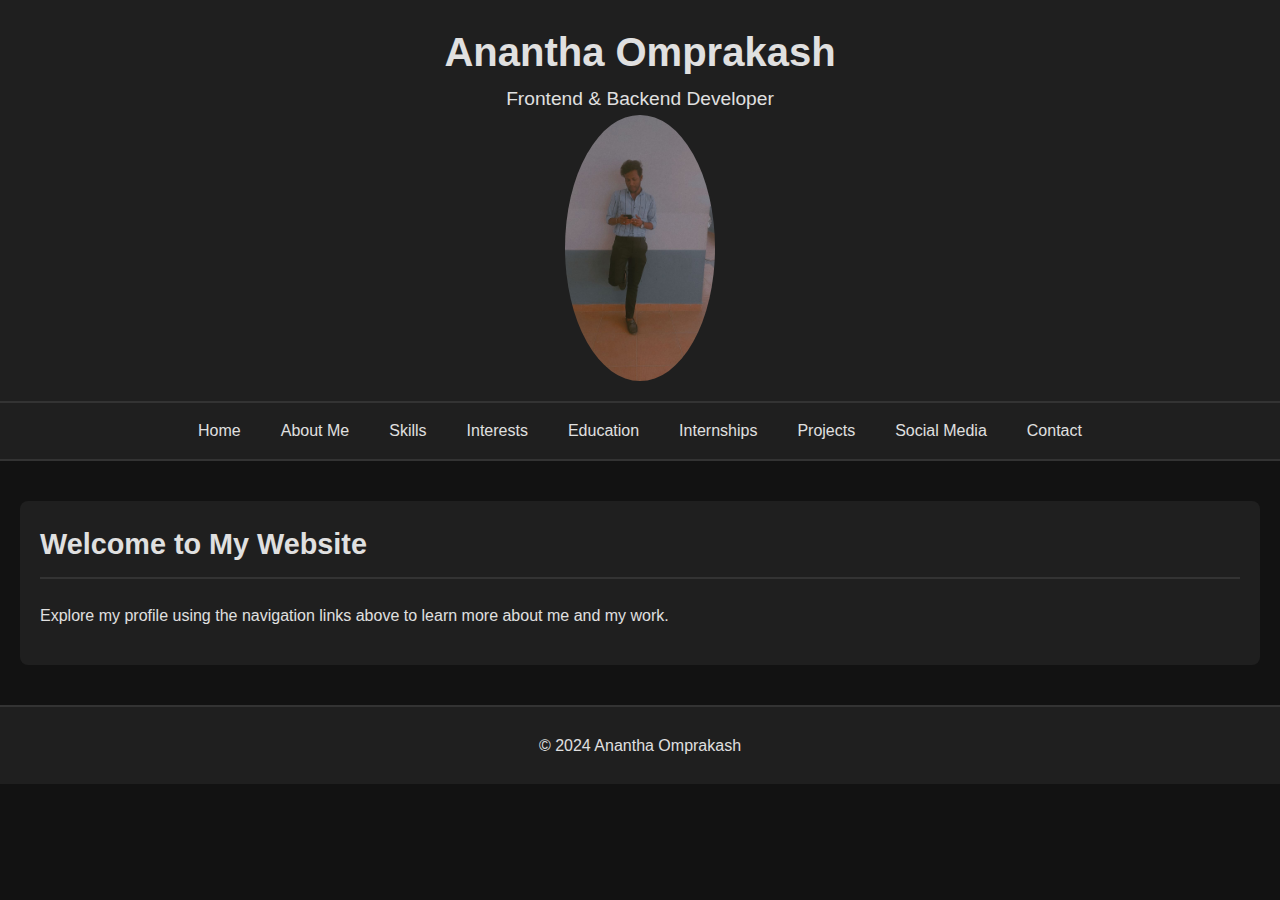
<file: index.html>
<!DOCTYPE html>
<html lang="en">
<head>
  <meta charset="UTF-8">
  <meta name="viewport" content="width=device-width, initial-scale=1.0">
  <title>Home - Anantha Omprakash</title>
  <link rel="stylesheet" href="styles.css">
</head>
<body>
  <header>
    <h1>Anantha Omprakash</h1>
    <p>Frontend & Backend Developer</p>
    <!-- Add Profile Image Here -->
    <img src="profile1.jpg" alt="Anantha Omprakash" class="profile-image">
  </header>
  <nav>
    <ul>
      <li><a href="index.html">Home</a></li>
      <li><a href="about.html">About Me</a></li>
      <li><a href="skills.html">Skills</a></li>
      <li><a href="interests.html">Interests</a></li>
      <li><a href="education.html">Education</a></li>
      <li><a href="internships.html">Internships</a></li>
      <li><a href="projects.html">Projects</a></li>
      <li><a href="social.html">Social Media</a></li>
      <li><a href="contact.html">Contact</a></li>
    </ul>
  </nav>
  <main>
    <section>
      <h2>Welcome to My Website</h2>
      <p>Explore my profile using the navigation links above to learn more about me and my work.</p>
    </section>
  </main>
  <footer>
    <p>&copy; 2024 Anantha Omprakash</p>
  </footer>
  <script src="script.js"></script>
</body>
</html>
</file>
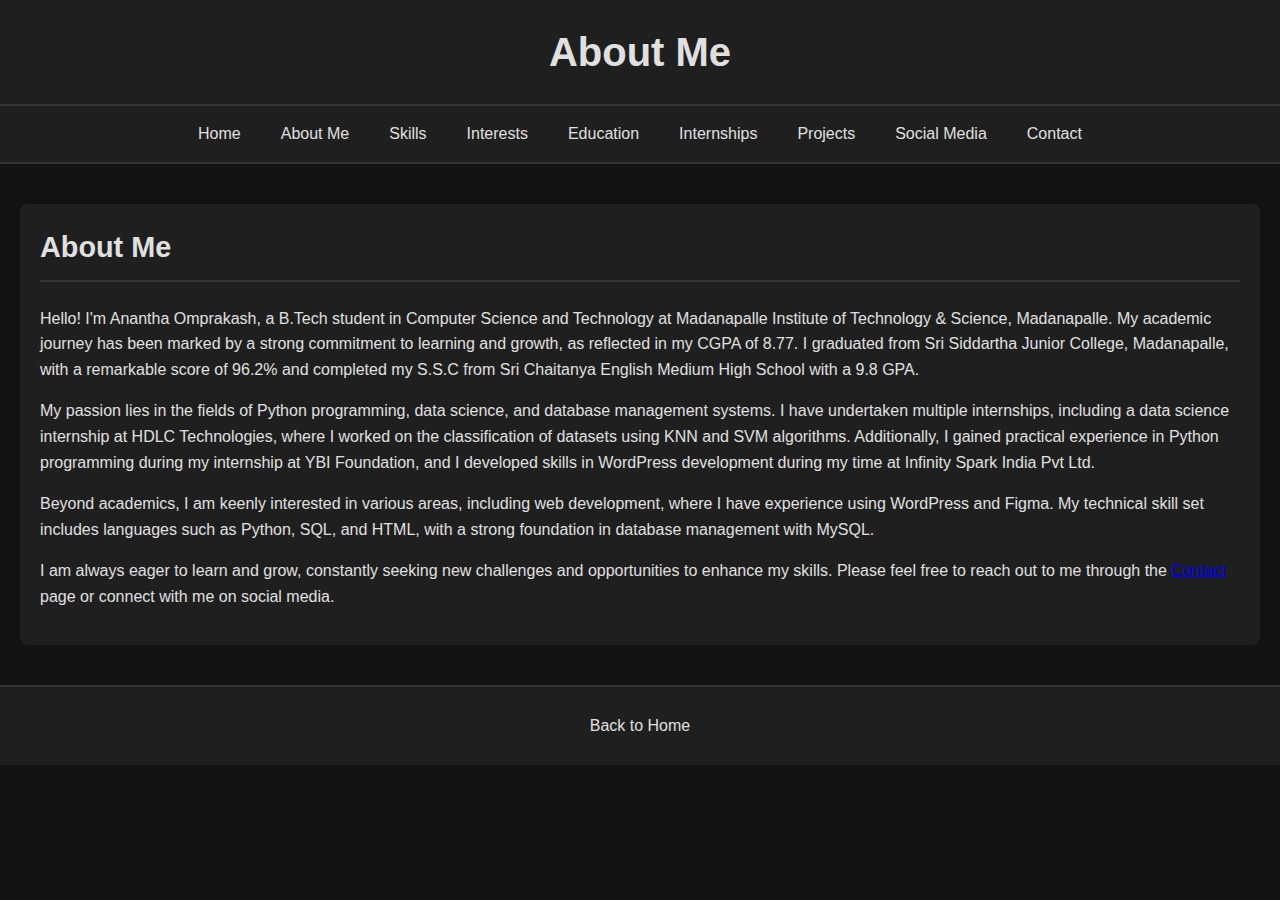
<file: about.html>
<!DOCTYPE html>
<html lang="en">
<head>
  <meta charset="UTF-8">
  <meta name="viewport" content="width=device-width, initial-scale=1.0">
  <title>About Me - Anantha Omprakash</title>
  <link rel="stylesheet" href="styles.css">
</head>
<body>
  <header>
    <h1>About Me</h1>
  </header>
  <nav>
    <ul>
      <li><a href="index.html">Home</a></li>
      <li><a href="about.html">About Me</a></li>
      <li><a href="skills.html">Skills</a></li>
      <li><a href="interests.html">Interests</a></li>
      <li><a href="education.html">Education</a></li>
      <li><a href="internships.html">Internships</a></li>
      <li><a href="projects.html">Projects</a></li>
      <li><a href="social.html">Social Media</a></li>
      <li><a href="contact.html">Contact</a></li>
    </ul>
  </nav>
  <main>
    <section>
      <h2>About Me</h2>
      <p>
        Hello! I'm Anantha Omprakash, a B.Tech student in Computer Science and Technology at Madanapalle Institute of Technology & Science, Madanapalle. My academic journey has been marked by a strong commitment to learning and growth, as reflected in my CGPA of 8.77. I graduated from Sri Siddartha Junior College, Madanapalle, with a remarkable score of 96.2% and completed my S.S.C from Sri Chaitanya English Medium High School with a 9.8 GPA.
      </p>
      <p>
        My passion lies in the fields of Python programming, data science, and database management systems. I have undertaken multiple internships, including a data science internship at HDLC Technologies, where I worked on the classification of datasets using KNN and SVM algorithms. Additionally, I gained practical experience in Python programming during my internship at YBI Foundation, and I developed skills in WordPress development during my time at Infinity Spark India Pvt Ltd.
      </p>
      <p>
        Beyond academics, I am keenly interested in various areas, including web development, where I have experience using WordPress and Figma. My technical skill set includes languages such as Python, SQL, and HTML, with a strong foundation in database management with MySQL.
      </p>
      <p>
        I am always eager to learn and grow, constantly seeking new challenges and opportunities to enhance my skills. Please feel free to reach out to me through the <a href="contact.html">Contact</a> page or connect with me on social media.
      </p>
    </section>
  </main>
  <footer>
    <p><a href="index.html">Back to Home</a></p>
  </footer>
  <script src="script.js"></script>
</body>
</html>
</file>
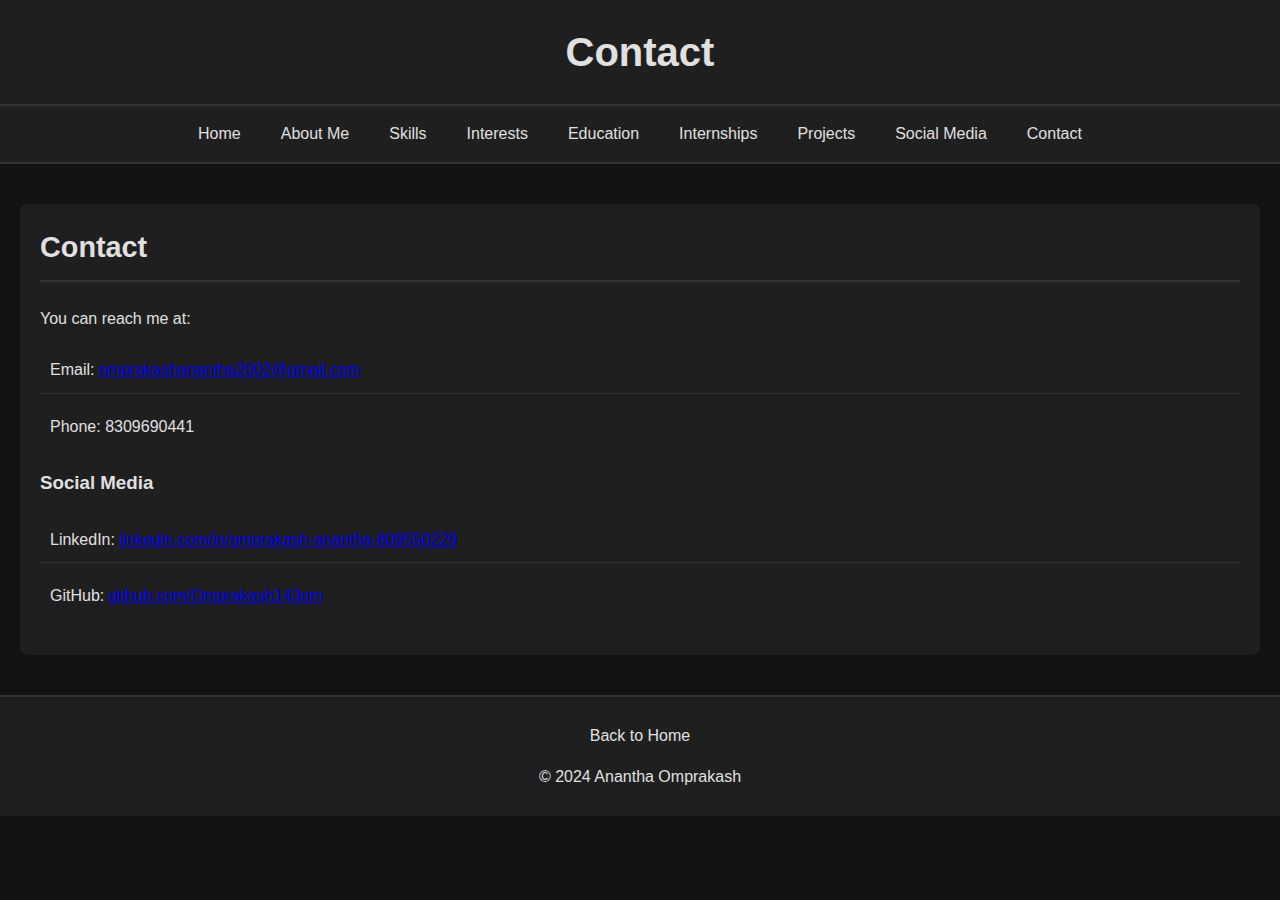
<file: contact.html>
<!DOCTYPE html>
<html lang="en">
<head>
  <meta charset="UTF-8">
  <meta name="viewport" content="width=device-width, initial-scale=1.0">
  <title>Contact - Anantha Omprakash</title>
  <link rel="stylesheet" href="styles.css">
</head>
<body>
  <header>
    <h1>Contact</h1>
  </header>
  <nav>
    <ul>
      <li><a href="index.html">Home</a></li>
      <li><a href="about.html">About Me</a></li>
      <li><a href="skills.html">Skills</a></li>
      <li><a href="interests.html">Interests</a></li>
      <li><a href="education.html">Education</a></li>
      <li><a href="internships.html">Internships</a></li>
      <li><a href="projects.html">Projects</a></li>
      <li><a href="social.html">Social Media</a></li>
      <li><a href="contact.html">Contact</a></li>
    </ul>
  </nav>
  <main>
    <section>
      <h2>Contact</h2>
      <p>You can reach me at:</p>
      <ul>
        <li>Email: <a href="mailto:omprakashanantha2002@gmail.com">omprakashanantha2002@gmail.com</a></li>
        <li>Phone: 8309690441</li>
      </ul>
      <h3>Social Media</h3>
      <ul>
        <li>LinkedIn: <a href="https://www.linkedin.com/in/omprakash-anantha-609550229" target="_blank">linkedin.com/in/omprakash-anantha-609550229</a></li>
        <li>GitHub: <a href="https://github.com/Omprakash143om" target="_blank">github.com/Omprakash143om</a></li>
      </ul>
    </section>
  </main>
  <footer>
    <p><a href="index.html">Back to Home</a></p>
    <p>&copy; 2024 Anantha Omprakash</p>
  </footer>
  <script src="script.js"></script>
</body>
</html>
</file>
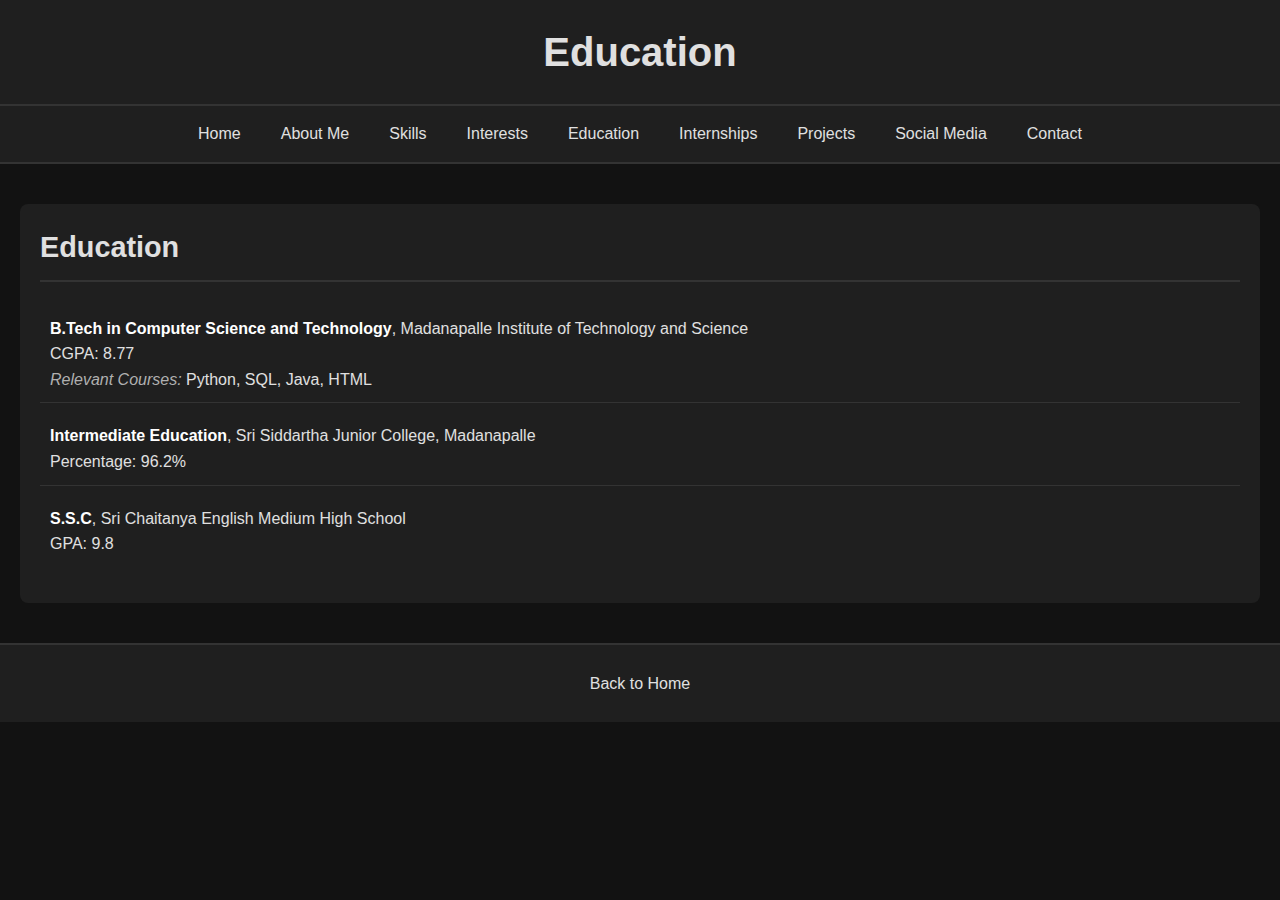
<file: education.html>
<!DOCTYPE html>
<html lang="en">
<head>
  <meta charset="UTF-8">
  <meta name="viewport" content="width=device-width, initial-scale=1.0">
  <title>Education - Anantha Omprakash</title>
  <link rel="stylesheet" href="styles.css">
</head>
<body>
  <header>
    <h1>Education</h1>
  </header>
  <nav>
    <ul>
      <li><a href="index.html">Home</a></li>
      <li><a href="about.html">About Me</a></li>
      <li><a href="skills.html">Skills</a></li>
      <li><a href="interests.html">Interests</a></li>
      <li><a href="education.html">Education</a></li>
      <li><a href="internships.html">Internships</a></li>
      <li><a href="projects.html">Projects</a></li>
      <li><a href="social.html">Social Media</a></li>
      <li><a href="contact.html">Contact</a></li>
    </ul>
  </nav>
  <main>
    <section>
      <h2>Education</h2>
      <ul>
        <li>
          <strong>B.Tech in Computer Science and Technology</strong>, Madanapalle Institute of Technology and Science<br>
          CGPA: 8.77<br>
          <em>Relevant Courses:</em> Python, SQL, Java, HTML
        </li>
        <li>
          <strong>Intermediate Education</strong>, Sri Siddartha Junior College, Madanapalle<br>
          Percentage: 96.2%
        </li>
        <li>
          <strong>S.S.C</strong>, Sri Chaitanya English Medium High School<br>
          GPA: 9.8
        </li>
      </ul>
    </section>
  </main>
  <footer>
    <p><a href="index.html">Back to Home</a></p>
  </footer>
  <script src="script.js"></script>
</body>
</html>
</file>
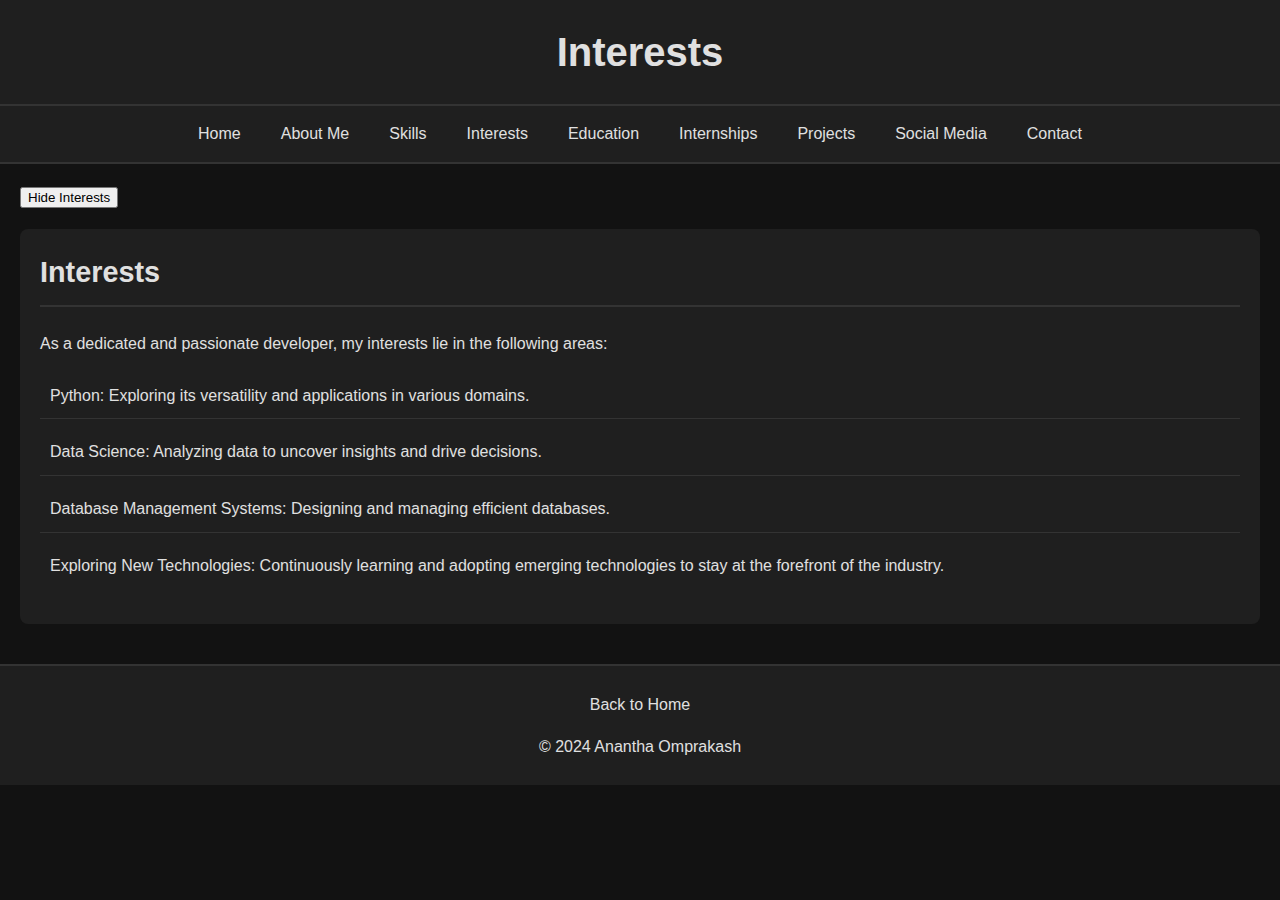
<file: interests.html>
<!DOCTYPE html>
<html lang="en">
<head>
  <meta charset="UTF-8">
  <meta name="viewport" content="width=device-width, initial-scale=1.0">
  <title>Interests - Anantha Omprakash</title>
  <link rel="stylesheet" href="styles.css">
</head>
<body>
  <header>
    <h1>Interests</h1>
  </header>
  <nav>
    <ul>
      <li><a href="index.html">Home</a></li>
      <li><a href="about.html">About Me</a></li>
      <li><a href="skills.html">Skills</a></li>
      <li><a href="interests.html">Interests</a></li>
      <li><a href="education.html">Education</a></li>
      <li><a href="internships.html">Internships</a></li>
      <li><a href="projects.html">Projects</a></li>
      <li><a href="social.html">Social Media</a></li>
      <li><a href="contact.html">Contact</a></li>
    </ul>
  </nav>
  <main>
    <section id="interests">
      <h2>Interests</h2>
      <p>As a dedicated and passionate developer, my interests lie in the following areas:</p>
      <ul>
        <li>Python: Exploring its versatility and applications in various domains.</li>
        <li>Data Science: Analyzing data to uncover insights and drive decisions.</li>
        <li>Database Management Systems: Designing and managing efficient databases.</li>
        <li>Exploring New Technologies: Continuously learning and adopting emerging technologies to stay at the forefront of the industry.</li>
      </ul>
    </section>
  </main>
  <footer>
    <p><a href="index.html">Back to Home</a></p>
    <p>&copy; 2024 Anantha Omprakash</p>
  </footer>
  <script src="script.js"></script>
</body>
</html>
</file>
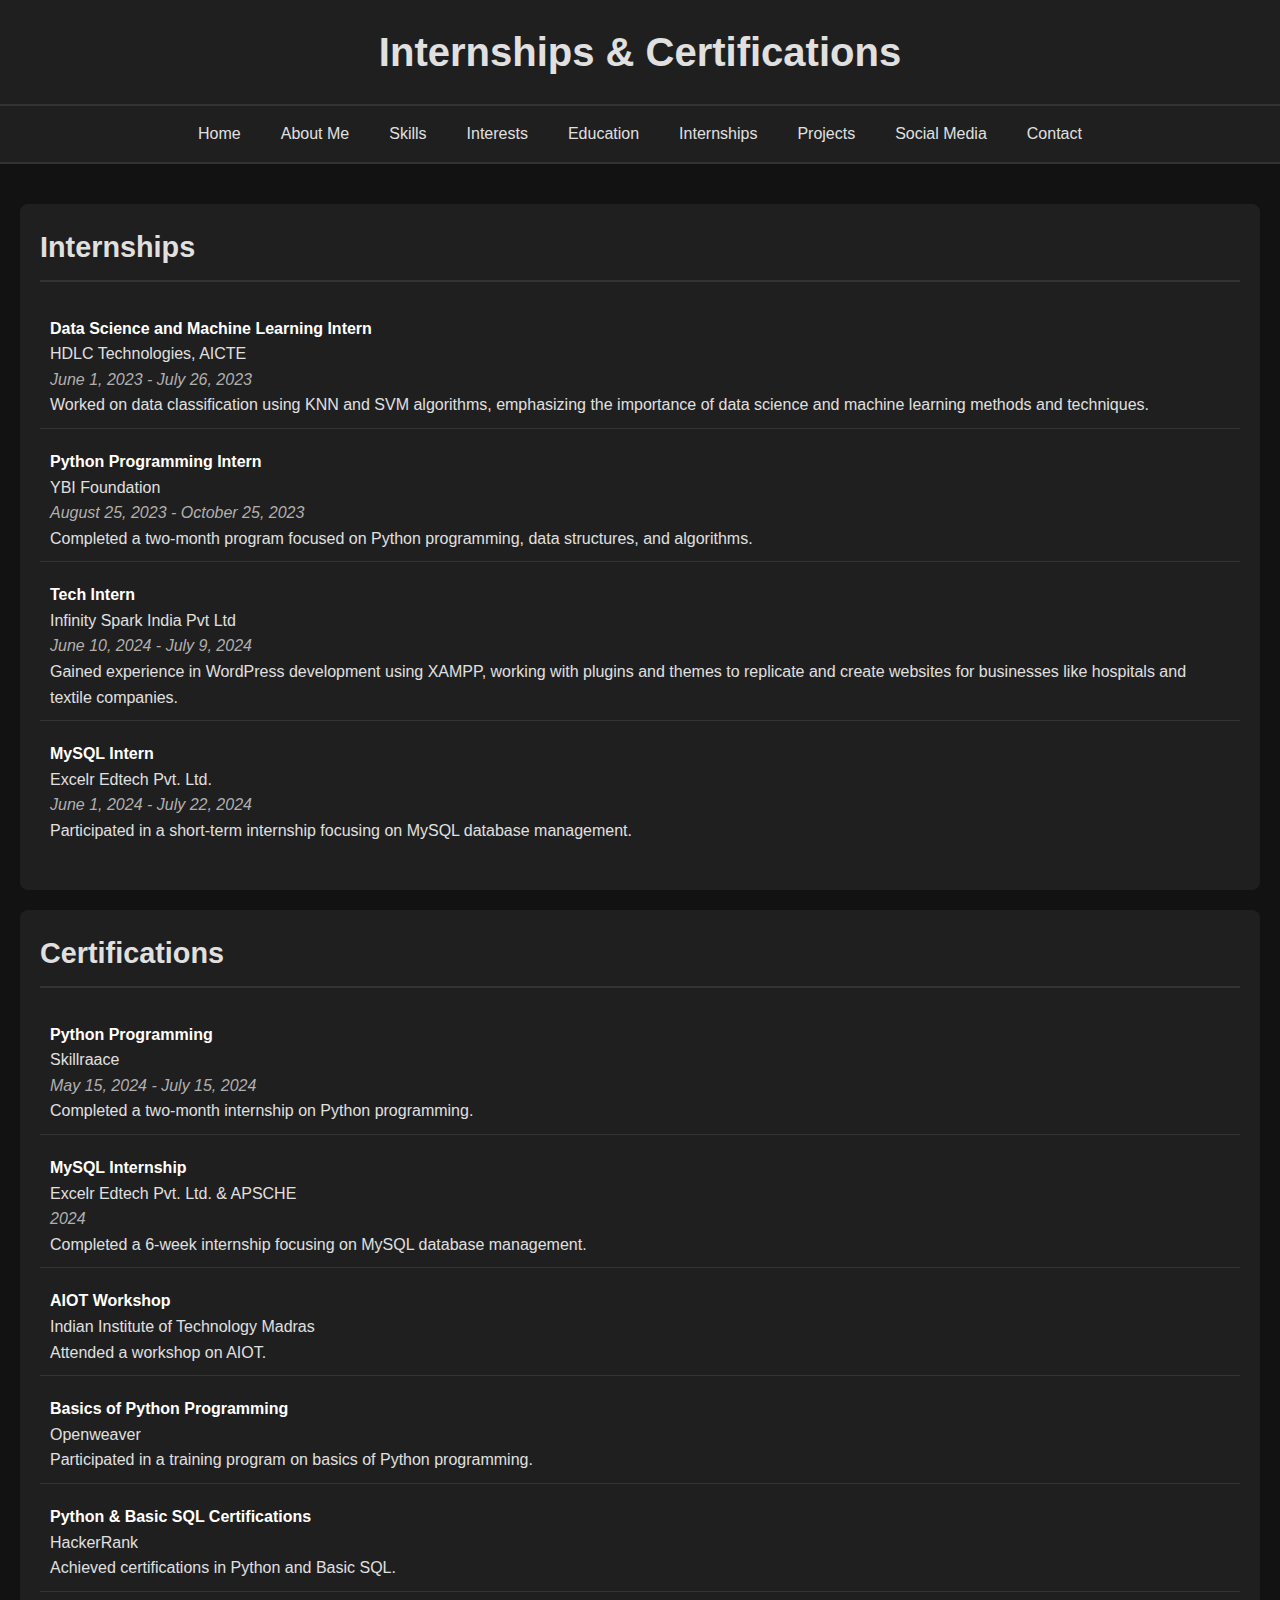
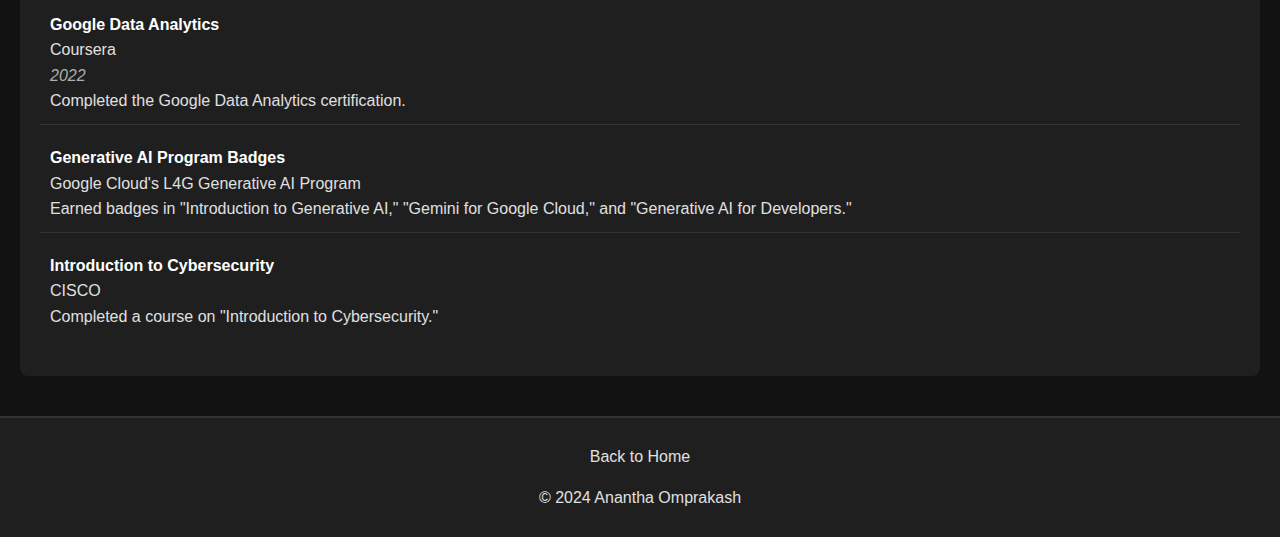
<file: internships.html>
<!DOCTYPE html>
<html lang="en">
<head>
  <meta charset="UTF-8">
  <meta name="viewport" content="width=device-width, initial-scale=1.0">
  <title>Internships & Certifications - Anantha Omprakash</title>
  <link rel="stylesheet" href="styles.css">
</head>
<body>
  <header>
    <h1>Internships & Certifications</h1>
  </header>
  <nav>
    <ul>
      <li><a href="index.html">Home</a></li>
      <li><a href="about.html">About Me</a></li>
      <li><a href="skills.html">Skills</a></li>
      <li><a href="interests.html">Interests</a></li>
      <li><a href="education.html">Education</a></li>
      <li><a href="internships.html">Internships</a></li>
      <li><a href="projects.html">Projects</a></li>
      <li><a href="social.html">Social Media</a></li>
      <li><a href="contact.html">Contact</a></li>
    </ul>
  </nav>
  <main>
    <section>
      <h2>Internships</h2>
      <ul>
        <li>
          <strong>Data Science and Machine Learning Intern</strong><br>
          HDLC Technologies, AICTE<br>
          <em>June 1, 2023 - July 26, 2023</em><br>
          Worked on data classification using KNN and SVM algorithms, emphasizing the importance of data science and machine learning methods and techniques.
        </li>
        <li>
          <strong>Python Programming Intern</strong><br>
          YBI Foundation<br>
          <em>August 25, 2023 - October 25, 2023</em><br>
          Completed a two-month program focused on Python programming, data structures, and algorithms.
        </li>
        <li>
          <strong>Tech Intern</strong><br>
          Infinity Spark India Pvt Ltd<br>
          <em>June 10, 2024 - July 9, 2024</em><br>
          Gained experience in WordPress development using XAMPP, working with plugins and themes to replicate and create websites for businesses like hospitals and textile companies.
        </li>
        <li>
          <strong>MySQL Intern</strong><br>
          Excelr Edtech Pvt. Ltd.<br>
          <em>June 1, 2024 - July 22, 2024</em><br>
          Participated in a short-term internship focusing on MySQL database management.
        </li>
      </ul>
    </section>

    <section>
      <h2>Certifications</h2>
      <ul>
        <li>
          <strong>Python Programming</strong><br>
          Skillraace<br>
          <em>May 15, 2024 - July 15, 2024</em><br>
          Completed a two-month internship on Python programming.
        </li>
        <li>
          <strong>MySQL Internship</strong><br>
          Excelr Edtech Pvt. Ltd. & APSCHE<br>
          <em>2024</em><br>
          Completed a 6-week internship focusing on MySQL database management.
        </li>
        <li>
          <strong>AIOT Workshop</strong><br>
          Indian Institute of Technology Madras<br>
          Attended a workshop on AIOT.
        </li>
        <li>
          <strong>Basics of Python Programming</strong><br>
          Openweaver<br>
          Participated in a training program on basics of Python programming.
        </li>
        <li>
          <strong>Python & Basic SQL Certifications</strong><br>
          HackerRank<br>
          Achieved certifications in Python and Basic SQL.
        </li>
        <li>
          <strong>Google Data Analytics</strong><br>
          Coursera<br>
          <em>2022</em><br>
          Completed the Google Data Analytics certification.
        </li>
        <li>
          <strong>Generative AI Program Badges</strong><br>
          Google Cloud's L4G Generative AI Program<br>
          Earned badges in "Introduction to Generative AI," "Gemini for Google Cloud," and "Generative AI for Developers."
        </li>
        <li>
          <strong>Introduction to Cybersecurity</strong><br>
          CISCO<br>
          Completed a course on "Introduction to Cybersecurity."
        </li>
      </ul>
    </section>
  </main>
  <footer>
    <p><a href="index.html">Back to Home</a></p>
    <p>&copy; 2024 Anantha Omprakash</p>
  </footer>
  <script src="script.js"></script>
</body>
</html>
</file>
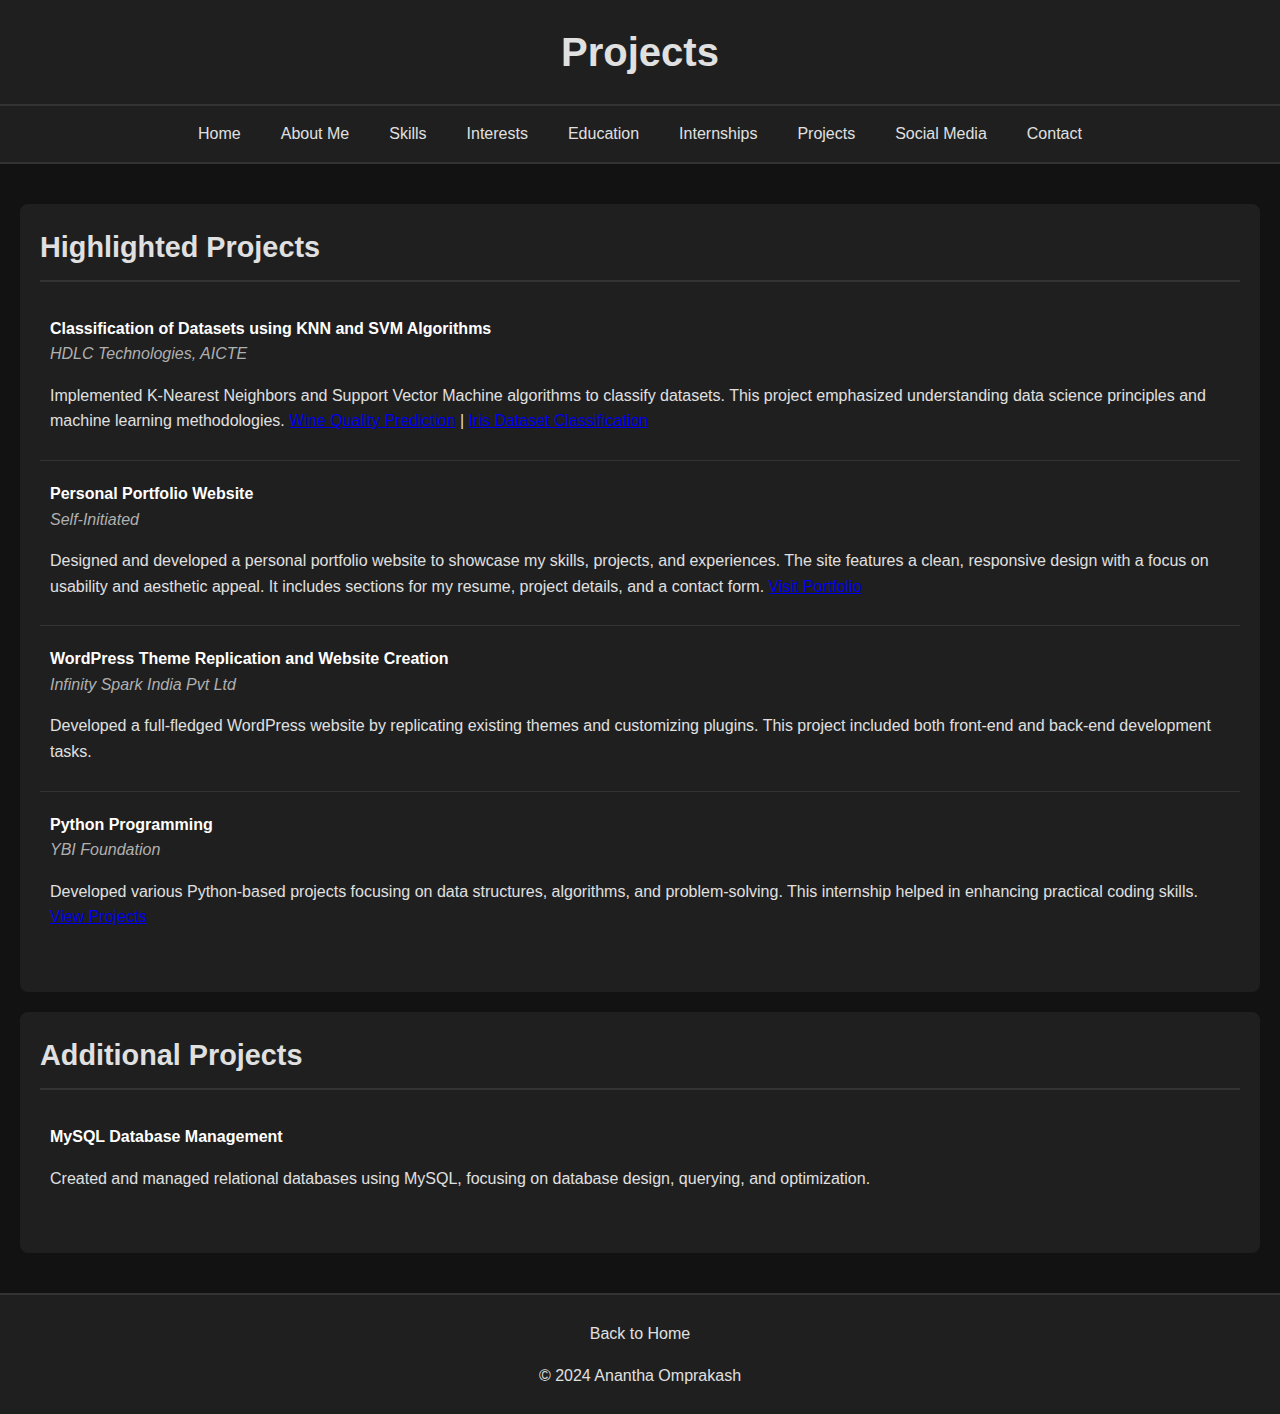
<file: projects.html>
<!DOCTYPE html>
<html lang="en">
<head>
  <meta charset="UTF-8">
  <meta name="viewport" content="width=device-width, initial-scale=1.0">
  <title>Projects - Anantha Omprakash</title>
  <link rel="stylesheet" href="styles.css">
</head>
<body>
  <header>
    <h1>Projects</h1>
  </header>
  <nav>
    <ul>
      <li><a href="index.html">Home</a></li>
      <li><a href="about.html">About Me</a></li>
      <li><a href="skills.html">Skills</a></li>
      <li><a href="interests.html">Interests</a></li>
      <li><a href="education.html">Education</a></li>
      <li><a href="internships.html">Internships</a></li>
      <li><a href="projects.html">Projects</a></li>
      <li><a href="social.html">Social Media</a></li>
      <li><a href="contact.html">Contact</a></li>
    </ul>
  </nav>
  <main>
    <section>
      <h2>Highlighted Projects</h2>
      <ul>
        <li>
          <strong>Classification of Datasets using KNN and SVM Algorithms</strong><br>
          <em>HDLC Technologies, AICTE</em><br>
          <p>Implemented K-Nearest Neighbors and Support Vector Machine algorithms to classify datasets. This project emphasized understanding data science principles and machine learning methodologies. <a href="https://github.com/Omprakash143om/WINE-QUALITY-PREDICTION-USING-SVM/blob/PROGRAMS/WINE%20QUALITY%20PREDICTION.ipynb" target="_blank">Wine Quality Prediction</a> | <a href="https://github.com/Omprakash143om/IRIS-DATASET-CLASSIFICATION/blob/PROGRAMS/IRIS%20CLASSIFICATION.ipynb" target="_blank">Iris Dataset Classification</a></p>
        </li>
        <li>
          <strong>Personal Portfolio Website</strong><br>
          <em>Self-Initiated</em><br>
          <p>Designed and developed a personal portfolio website to showcase my skills, projects, and experiences. The site features a clean, responsive design with a focus on usability and aesthetic appeal. It includes sections for my resume, project details, and a contact form. <a href="https://omprakash143om.github.io/-MY-PORTFOLIO/" target="_blank">Visit Portfolio</a></p>
        </li>
        <li>
          <strong>WordPress Theme Replication and Website Creation</strong><br>
          <em>Infinity Spark India Pvt Ltd</em><br>
          <p>Developed a full-fledged WordPress website by replicating existing themes and customizing plugins. This project included both front-end and back-end development tasks.</p>
        </li>
        <li>
          <strong>Python Programming</strong><br>
          <em>YBI Foundation</em><br>
          <p>Developed various Python-based projects focusing on data structures, algorithms, and problem-solving. This internship helped in enhancing practical coding skills. <a href="https://github.com/Omprakash143om/COADING-PRACTISE" target="_blank">View Projects</a></p>
        </li>
      </ul>
    </section>

    <section>
      <h2>Additional Projects</h2>
      <ul>
        <li>
          <strong>MySQL Database Management</strong><br>
          <p>Created and managed relational databases using MySQL, focusing on database design, querying, and optimization.</p>
        </li>
      </ul>
    </section>
  </main>
  <footer>
    <p><a href="index.html">Back to Home</a></p>
    <p>&copy; 2024 Anantha Omprakash</p>
  </footer>
  <script src="script.js"></script>
</body>
</html>
</file>
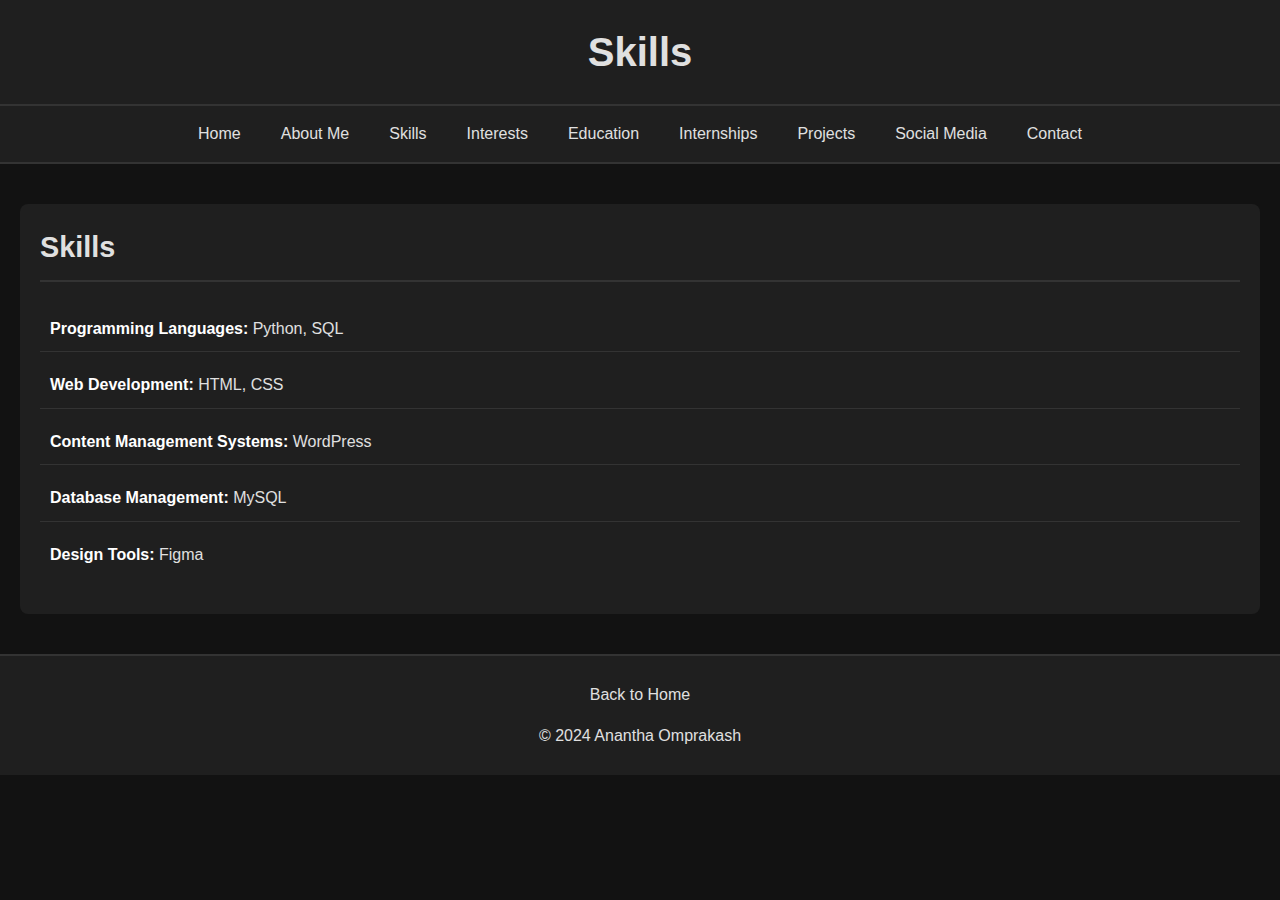
<file: skills.html>
<!DOCTYPE html>
<html lang="en">
<head>
  <meta charset="UTF-8">
  <meta name="viewport" content="width=device-width, initial-scale=1.0">
  <title>Skills - Anantha Omprakash</title>
  <link rel="stylesheet" href="styles.css">
</head>
<body>
  <header>
    <h1>Skills</h1>
  </header>
  <nav>
    <ul>
      <li><a href="index.html">Home</a></li>
      <li><a href="about.html">About Me</a></li>
      <li><a href="skills.html">Skills</a></li>
      <li><a href="interests.html">Interests</a></li>
      <li><a href="education.html">Education</a></li>
      <li><a href="internships.html">Internships</a></li>
      <li><a href="projects.html">Projects</a></li>
      <li><a href="social.html">Social Media</a></li>
      <li><a href="contact.html">Contact</a></li>
    </ul>
  </nav>
  <main>
    <section>
      <h2>Skills</h2>
      <ul>
        <li><strong>Programming Languages:</strong> Python, SQL</li>
        <li><strong>Web Development:</strong> HTML, CSS </li>
        <li><strong>Content Management Systems:</strong> WordPress </li>
        <li><strong>Database Management:</strong> MySQL</li>
         <li><strong>Design Tools:</strong> Figma</li>
      </ul>
    </section>
  </main>
  <footer>
    <p><a href="index.html">Back to Home</a></p>
    <p>&copy; 2024 Anantha Omprakash</p>
  </footer>
  <script src="script.js"></script>
</body>
</html>
</file>
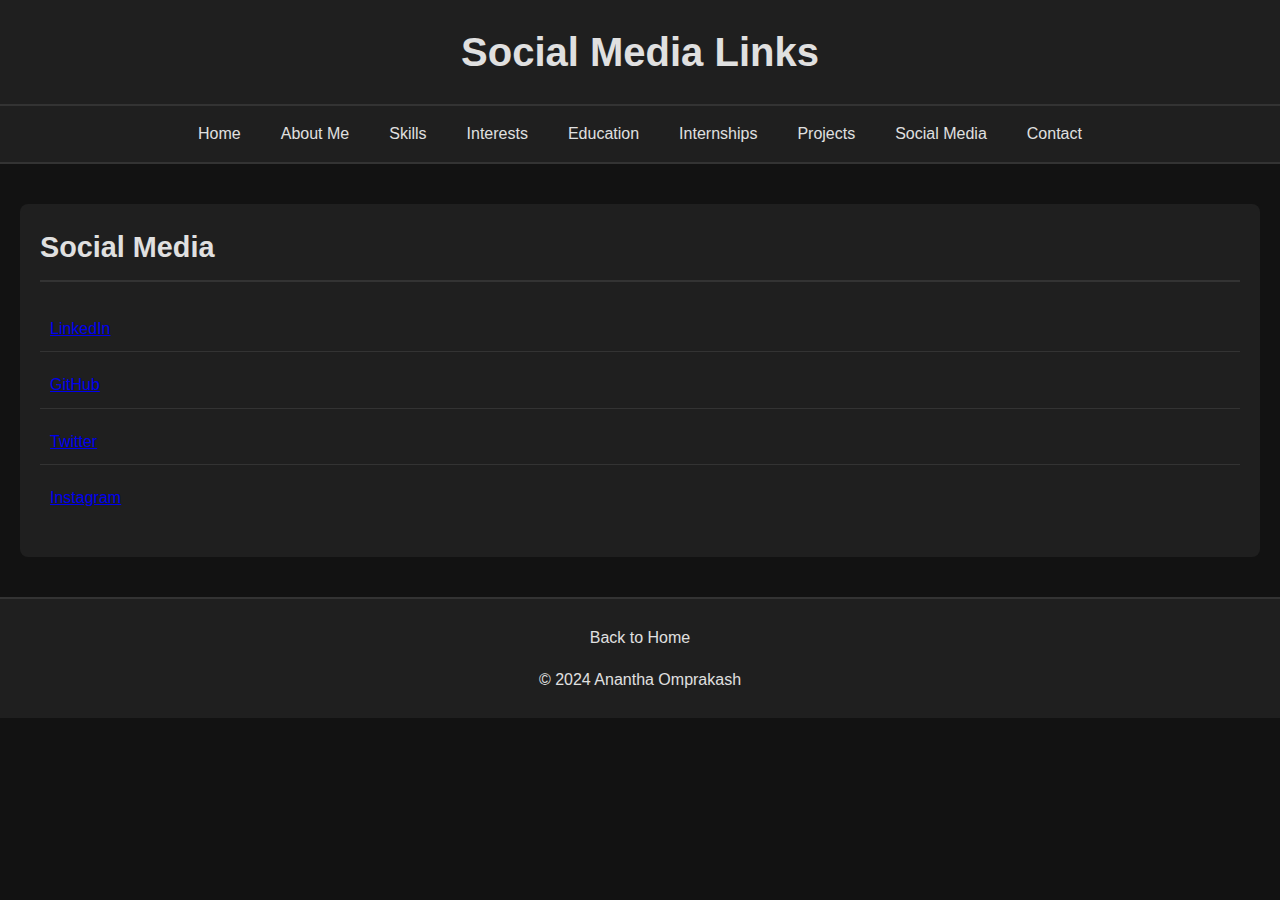
<file: social.html>
<!DOCTYPE html>
<html lang="en">
<head>
  <meta charset="UTF-8">
  <meta name="viewport" content="width=device-width, initial-scale=1.0">
  <title>Social Media - Anantha Omprakash</title>
  <link rel="stylesheet" href="styles.css">
</head>
<body>
  <header>
    <h1>Social Media Links</h1>
  </header>
  <nav>
    <ul>
      <li><a href="index.html">Home</a></li>
      <li><a href="about.html">About Me</a></li>
      <li><a href="skills.html">Skills</a></li>
      <li><a href="interests.html">Interests</a></li>
      <li><a href="education.html">Education</a></li>
      <li><a href="internships.html">Internships</a></li>
      <li><a href="projects.html">Projects</a></li>
      <li><a href="social.html">Social Media</a></li>
      <li><a href="contact.html">Contact</a></li>
    </ul>
  </nav>
  <main>
    <section>
      <h2>Social Media</h2>
      <ul>
        <li><a href="https://www.linkedin.com/in/omprakash-anantha-609550229" target="_blank">LinkedIn</a></li>
        <li><a href="https://github.com/Omprakash143om" target="_blank">GitHub</a></li>
        <li><a href="https://x.com/ANANTHAOMP25253" target="_blank">Twitter</a></li>
        <li><a href="https://www.instagram.com/omprakash143om" target="_blank">Instagram</a></li>
      </ul>
    </section>
  </main>
  <footer>
    <p><a href="index.html">Back to Home</a></p>
    <p>&copy; 2024 Anantha Omprakash</p>
  </footer>
  <script src="script.js"></script>
</body>
</html>
</file>
<file: styles.css>
/* General Styles */
body {
  font-family: Arial, sans-serif;
  line-height: 1.6;
  margin: 0;
  padding: 0;
  background-color: #121212; /* Dark background */
  color: #e0e0e0; /* Light text color */
}

/* Header */
header {
  background-color: #1f1f1f;
  color: #e0e0e0;
  padding: 20px;
  text-align: center;
  border-bottom: 2px solid #333;
}

header h1 {
  margin: 0;
  font-size: 2.5em;
}

header p {
  margin: 0;
  font-size: 1.2em;
}

/* Navigation */
nav {
  background-color: #1f1f1f;
  border-bottom: 2px solid #333;
}

nav ul {
  list-style-type: none;
  padding: 0;
  margin: 0;
  display: flex;
  flex-wrap: wrap;
  justify-content: center;
}

nav ul li {
  margin: 0;
}

nav ul li a {
  color: #e0e0e0;
  text-decoration: none;
  padding: 15px 20px;
  display: block;
  transition: background-color 0.3s ease, color 0.3s ease;
}

nav ul li a:hover {
  background-color: #333;
  color: #ffffff;
}

/* Main Section */
main {
  padding: 20px;
}

section {
  background-color: #1f1f1f;
  border-radius: 8px;
  padding: 20px;
  margin: 20px 0;
}

section h2 {
  margin-top: 0;
  border-bottom: 2px solid #333;
  padding-bottom: 10px;
  font-size: 1.8em;
}

/* Lists */
section ul {
  list-style-type: none;
  padding: 0;
}

section ul li {
  margin: 10px 0;
  padding: 10px;
  border-bottom: 1px solid #333;
}

section ul li:last-child {
  border-bottom: none;
}

section ul li strong {
  color: #ffffff;
}

section ul li em {
  color: #b0b0b0;
  font-style: italic;
}

/* Footer */
footer {
  background-color: #1f1f1f;
  color: #e0e0e0;
  text-align: center;
  padding: 10px 0;
  border-top: 2px solid #333;
}

footer a {
  color: #e0e0e0;
  text-decoration: none;
}

footer a:hover {
  text-decoration: underline;
}

/* Profile Image */
.profile-image {
  width: 150px; /* Adjust the width as needed */
  height: auto;
  border-radius: 50%; /* Makes the image circular */
  display: block;
  margin: 0 auto; /* Centers the image horizontally */
}

/* Responsive Design */
@media (max-width: 768px) {
  nav ul {
    flex-direction: column;
  }

  nav ul li {
    margin: 5px 0;
  }

  header h1 {
    font-size: 2em;
  }

  header p {
    font-size: 1em;
  }
}
</file>
